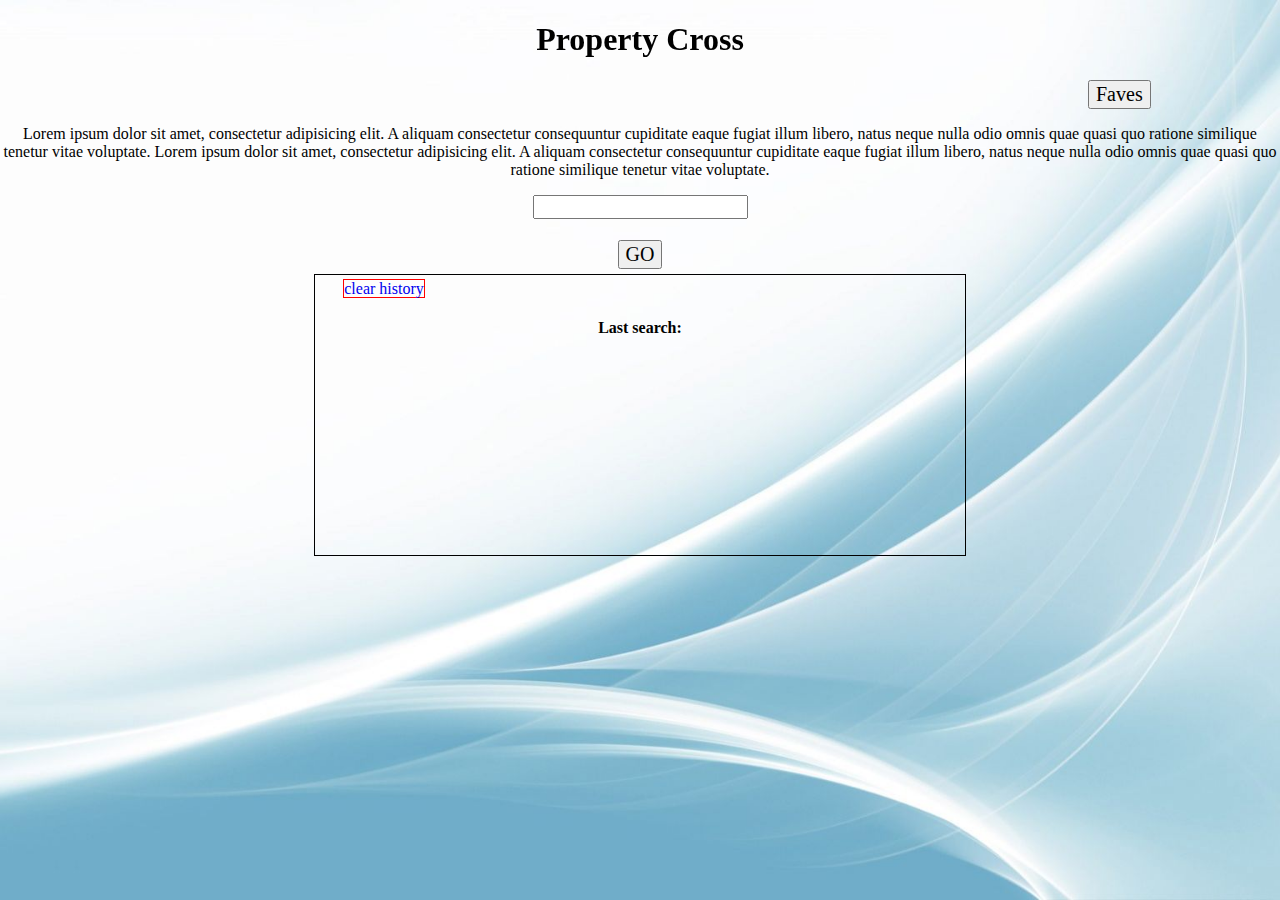
<file: index.html>
<!DOCTYPE html>
<html>
<head lang="en">
    <meta http-equiv="Content-Type" content="text/html; charset=utf-8">
    <meta name="viewport"
          content="width=device-width, initial-scale=1, maximum-scale=1, minimum-scale=1, user-scalable=no">
    <meta name="format-detection" content="telephone=no">
    <title>Hotel Information</title>
    <link rel="stylesheet" href="lib/rad.css"/>
    <link rel="stylesheet" href="lib/transitions.css"/>
    <link rel="stylesheet" href="index.css"/>

    <script src="lib/jquery-2.1.1.min.js" type="text/javascript"></script>
    <script src="lib/underscore.js" type="text/javascript"></script>
    <script src="lib/backbone.js" type="text/javascript"></script>
    <script src="lib/rad.js" type="text/javascript"></script>
    <script src="index.js" type="text/javascript"></script>
</head>
<body>

    <div id="screen"></div>

</body>
</html>
</file>
<file: lib/rad.css>
html, body {
    height: 100%;
    overflow: hidden;
}
body {
    margin: 0;

    /* Default iOS settings */
    -webkit-text-size-adjust: 100%;
    -webkit-touch-callout: none;
    -webkit-tap-highlight-color: rgba(0, 0, 0, 0);

    /* Enable WP8 fastclick */
    -ms-touch-action: none;
    -ms-touch-select: none;
}

img {
    border-style: none
}
input, textarea, select {
    font:100% Arial, Helvetica, sans-serif;
    vertical-align:middle;
    color:#000;
}
form, fieldset {
    margin: 0;
    padding: 0;
    border-style: none
}

div[data-role=view] {
    position: absolute;
    top: 0;
    left: 0;
    width: 100%;
    height: 100%;
    -webkit-box-sizing: border-box;
    -moz-box-sizing: border-box;
    box-sizing: border-box;
}
.scroll-view {
    height: 100%;
}
.scroll-view-body {
    overflow: hidden;
}
#screen {
    position: relative;
    height: 100%;
    overflow: hidden;
}

.native-scroll {
    overflow-y: scroll;
    -webkit-overflow-scrolling: touch
}
</file>
<file: lib/transitions.css>
/*
* Set of default transitions. Inspired by the Moobile page transitions: http://moobilejs.com
*/

html, body {
    height: 100%;
    -webkit-font-smoothing: antialiased;
    overflow: hidden;
}
#screen {
    position: relative;
    width: 100%;
    height: 100%;
}
.view {
    position: absolute;
    left:0;
    top:0;
    width: 100%;
    height: 100%;
    -webkit-overflow-scrolling: touch;
    overflow: auto;
    background: #ffffff;
}
.transition-overlay {
    position: fixed;
    z-index: 1000;
    left:0;
    top:0;
    width: 100%;
    height: 100%;
}
.transition-view-to-show {
    /* overflow:auto causes screen flickering on android but changing overflow method during animation could cause flickering on iOS :) */
    overflow: visible !important;
}
/* ==========================================================================
/* Slide */
/* ==========================================================================*/

@-webkit-keyframes slide-in {
    from { opacity: 0.999 }
    to   { opacity: 0.998 }
}
@-moz-keyframes slide-in {
    from { opacity: 0.999 }
    to   { opacity: 0.998 }
}
@-ms-keyframes slide-in {
    from { opacity: 0.999 }
    to   { opacity: 0.998 }
}
@-o-keyframes slide-in {
    from { opacity: 0.999 }
    to   { opacity: 0.998 }
}
@keyframes slide-in {
    from { opacity: 0.999 }
    to   { opacity: 0.998 }
}

.transition-slide-in {
    -webkit-transform: translate3d(0, 0, 0);
    -webkit-animation: slide-in 360ms 1 cubic-bezier(0.5, 0.1, 0.5, 1.0);
    -moz-animation: slide-in 360ms 1 cubic-bezier(0.5, 0.1, 0.5, 1.0);
    -ms-animation: slide-in 360ms 1 cubic-bezier(0.5, 0.1, 0.5, 1.0);
    -o-animation: slide-in 360ms 1 cubic-bezier(0.5, 0.1, 0.5, 1.0);
    animation: slide-in 360ms 1 cubic-bezier(0.5, 0.1, 0.5, 1.0);
}

.slide-in-transition-view-to-show, .slide-in-transition-view-to-hide {
    -webkit-transition:-webkit-transform 350ms cubic-bezier(0.5, 0.1, 0.5, 1.0);
    -moz-transition:-moz-transform 350ms cubic-bezier(0.5, 0.1, 0.5, 1.0);
    -ms-transition:-ms-transform 350ms cubic-bezier(0.5, 0.1, 0.5, 1.0);
    -o-transition:-o-transform 350ms cubic-bezier(0.5, 0.1, 0.5, 1.0);
    transition:transform 350ms cubic-bezier(0.5, 0.1, 0.5, 1.0);
}

.slide-in-transition-view-to-show {
    -webkit-transform: translate3d(100%, 0, 0);
    -moz-transform: translate3d(100%, 0, 0);
    -ms-transform: translate3d(100%, 0, 0);
    -o-transform: translate3d(100%, 0, 0);
    transform: translate3d(100%, 0, 0);
}

.slide-in-transition-view-to-hide {
    -webkit-transform: translate3d(0, 0, 0);
    -moz-transform: translate3d(0, 0, 0);
    -ms-transform: translate3d(0, 0, 0);
    -o-transform: translate3d(0, 0, 0);
    transform: translate3d(0, 0, 0);
}

.transition-slide-in .slide-in-transition-view-to-show {
    -webkit-transform: translate3d(0, 0, 0);
    -moz-transform: translate3d(0, 0, 0);
    -ms-transform: translate3d(0, 0, 0);
    -o-transform: translate3d(0, 0, 0);
    transform: translate3d(0, 0, 0);
}

.transition-slide-in .slide-in-transition-view-to-hide {
    -webkit-transform: translate3d(-100%, 0, 0);
    -moz-transform: translate3d(-100%, 0, 0);
    -ms-transform: translate3d(-100%, 0, 0);
    -o-transform: translate3d(-100%, 0, 0);
    transform: translate3d(-100%, 0, 0);
}

/* Transition Slide (out)
-----------------------------------------------------------------------------*/

@-webkit-keyframes slide-out {
    from { -webkit-transform: translate3d(-100%, 0, 0); }
    to   { -webkit-transform: translate3d(0, 0, 0); }
}
@-moz-keyframes slide-out {
    from { -moz-transform: translate3d(-100%, 0, 0); }
    to   { -moz-transform: translate3d(0, 0, 0); }
}
@-ms-keyframes slide-out {
    from { -ms-transform: translate3d(-100%, 0, 0); }
    to   { -ms-transform: translate3d(0, 0, 0); }
}
@-o-keyframes slide-out {
    from { -o-transform: translate3d(-100%, 0, 0); }
    to   { -o-transform: translate3d(0, 0, 0); }
}
@keyframes slide-out {
    from { transform: translate3d(-100%, 0, 0); }
    to   { transform: translate3d(0, 0, 0); }
}

.transition-slide-out {
    -webkit-animation: slide-out 350ms 1 cubic-bezier(0.5, 0.1, 0.5, 1.0);
    -moz-animation: slide-out 350ms 1 cubic-bezier(0.5, 0.1, 0.5, 1.0);
    -ms-animation: slide-out 350ms 1 cubic-bezier(0.5, 0.1, 0.5, 1.0);
    -o-animation: slide-out 350ms 1 cubic-bezier(0.5, 0.1, 0.5, 1.0);
    animation: slide-out 350ms 1 cubic-bezier(0.5, 0.1, 0.5, 1.0);
    overflow: visible !important;
}

.transition-slide-out .slide-out-transition-view-to-show {
    -webkit-transform: translate3d(0, 0, 0);
    -moz-transform: translate3d(0, 0, 0);
    -ms-transform: translate3d(0, 0, 0);
    -o-transform: translate3d(0, 0, 0);
    transform: translate3d(0, 0, 0);
}

.transition-slide-out .slide-out-transition-view-to-hide {
    -webkit-transform: translate3d(100%,0, 0);
    -moz-transform: translate3d(100%, 0, 0);
    -ms-transform: translate3d(100%, 0, 0);
    -o-transform: translate3d(100%, 0, 0);
    transform: translate3d(100%, 0, 0);
}

/* ==========================================================================*/
/* Alternative Slide animation (to solve issue on android 4.1) */
/* ==========================================================================*/













/* ==========================================================================*/
/* Fade */
/* ==========================================================================*/

/* Transition Fade (in)
-----------------------------------------------------------------------------*/

@-webkit-keyframes fade-in {
    from { opacity: 0; }
    to   { opacity: 1; }
}
@-moz-keyframes fade-in {
    from { opacity: 0; }
    to   { opacity: 1; }
}
@-ms-keyframes fade-in {
    from { opacity: 0; }
    to   { opacity: 1; }
}
@-o-keyframes fade-in {
    from { opacity: 0; }
    to   { opacity: 1; }
}
@keyframes fade-in {
    from { opacity: 0; }
    to   { opacity: 1; }
}
.transition-fade-in .fade-in-transition-view-to-show {
    -webkit-animation: fade-in 350ms 1 cubic-bezier(0.5, 0.1, 0.5, 1.0);
    -moz-animation: fade-in 350ms 1 cubic-bezier(0.5, 0.1, 0.5, 1.0);
    -ms-animation: fade-in 350ms 1 cubic-bezier(0.5, 0.1, 0.5, 1.0);
    -o-animation: fade-in 350ms 1 cubic-bezier(0.5, 0.1, 0.5, 1.0);
    animation: fade-in 350ms 1 cubic-bezier(0.5, 0.1, 0.5, 1.0);
    z-index: 100;
}

.transition-fade-in .fade-in-transition-view-to-hide {
    z-index: 50;
}

/* Transition Fade (out)
-----------------------------------------------------------------------------*/

@-webkit-keyframes fade-out {
    from { opacity: 1; }
    to   { opacity: 0; }
}
@-moz-keyframes fade-out {
    from { opacity: 1; }
    to   { opacity: 0; }
}
@-ms-keyframes fade-out {
    from { opacity: 1; }
    to   { opacity: 0; }
}
@-o-keyframes fade-out {
    from { opacity: 1; }
    to   { opacity: 0; }
}
@keyframes fade-out {
    from { opacity: 1; }
    to   { opacity: 0; }
}
.transition-fade-out {
    -webkit-transform: translate3d(0, 0, 0);
}
.transition-fade-out .fade-out-transition-view-to-show {
    z-index: 50;
}

.transition-fade-out .fade-out-transition-view-to-hide {
    -webkit-transform: translate3d(0, 0, 0);
    -webkit-animation: fade-out 350ms 1 cubic-bezier(0.5, 0.1, 0.5, 1.0);
    -moz-animation: fade-out 350ms 1 cubic-bezier(0.5, 0.1, 0.5, 1.0);
    -ms-animation: fade-out 350ms 1 cubic-bezier(0.5, 0.1, 0.5, 1.0);
    -o-animation: fade-out 350ms 1 cubic-bezier(0.5, 0.1, 0.5, 1.0);
    animation: fade-out 350ms 1 cubic-bezier(0.5, 0.1, 0.5, 1.0);
    z-index: 100;
}

/* ==========================================================================*/
/* Cover */
/* ==========================================================================*/

/* Transition Cover (in)
-----------------------------------------------------------------------------*/

@-webkit-keyframes cover-in {
    from { -webkit-transform: translate3d(0, 100%, 0); }
    to   { -webkit-transform: translate3d(0, 0, 0); }
}
@-moz-keyframes cover-in {
    from { -moz-transform: translate3d(0, 100%, 0); }
    to   { -moz-transform: translate3d(0, 0, 0); }
}
@-ms-keyframes cover-in {
    from { -ms-transform: translate3d(0, 100%, 0); }
    to   { -ms-transform: translate3d(0, 0, 0); }
}
@-o-keyframes cover-in {
    from { -o-transform: translate3d(0, 100%, 0); }
    to   { -o-transform: translate3d(0, 0, 0); }
}
@keyframes cover-in {
    from { transform: translate3d(0, 100%, 0); }
    to   { transform: translate3d(0, 0, 0); }
}

.transition-cover-in .cover-in-transition-view-to-show {
    -webkit-animation: cover-in 400ms 1 cubic-bezier(0.5, 0.1, 0.5, 1.0);
    -moz-animation: cover-in 400ms 1 cubic-bezier(0.5, 0.1, 0.5, 1.0);
    -ms-animation: cover-in 400ms 1 cubic-bezier(0.5, 0.1, 0.5, 1.0);
    -o-animation: cover-in 400ms 1 cubic-bezier(0.5, 0.1, 0.5, 1.0);
    animation: cover-in 400ms 1 cubic-bezier(0.5, 0.1, 0.5, 1.0);
    z-index: 100;
}

.transition-cover-in .cover-in-transition-view-to-hide {
    -webkit-transform: translate3d(0, 0, 0);
    z-index: 50;
}

/* Transition Cover (out)
-----------------------------------------------------------------------------*/

@-webkit-keyframes cover-out {
    from { -webkit-transform: translate3d(0, 0, 0); }
    to   { -webkit-transform: translate3d(0, 100%, 0); }
}
@-moz-keyframes cover-out {
    from { -moz-transform: translate3d(0, 0, 0); }
    to   { -moz-transform: translate3d(0, 100%, 0); }
}
@-ms-keyframes cover-out {
    from { -ms-transform: translate3d(0, 0, 0); }
    to   { -ms-transform: translate3d(0, 100%, 0); }
}
@-o-keyframes cover-out {
    from { -o-transform: translate3d(0, 0, 0); }
    to   { -o-transform: translate3d(0, 100%, 0); }
}
@keyframes cover-out {
    from { transform: translate3d(0, 0, 0); }
    to   { transform: translate3d(0, 100%, 0); }
}

.transition-cover-out .cover-out-transition-view-to-show {
    -webkit-transform: translate3d(0, 0, 0);
    z-index: 50;
}

.transition-cover-out .cover-out-transition-view-to-hide {
    -webkit-animation: cover-out 400ms 1 cubic-bezier(0.5, 0.1, 0.5, 1.0);
    -moz-animation: cover-out 400ms 1 cubic-bezier(0.5, 0.1, 0.5, 1.0);
    -ms-animation: cover-out 400ms 1 cubic-bezier(0.5, 0.1, 0.5, 1.0);
    -o-animation: cover-out 400ms 1 cubic-bezier(0.5, 0.1, 0.5, 1.0);
    animation: cover-out 400ms 1 cubic-bezier(0.5, 0.1, 0.5, 1.0);
    z-index: 100;
}



/* ==========================================================================*/
/* Cover_right */
/* ==========================================================================*/

/* Transition Cover_right - (in)
-----------------------------------------------------------------------------*/

@-webkit-keyframes cover_right-in {
    from { -webkit-transform: translate3d(100%, 0, 0); }
    to   { -webkit-transform: translate3d(0, 0, 0); }
}
@-moz-keyframes cover_right-in {
    from { -moz-transform: translate3d(100%, 0, 0); }
    to   { -moz-transform: translate3d(0, 0, 0); }
}
@-ms-keyframes cover_right-in {
    from { -ms-transform: translate3d(100%, 0, 0); }
    to   { -ms-transform: translate3d(0, 0, 0); }
}
@-o-keyframes cover_right-in {
    from { -o-transform: translate3d(100%, 0, 0); }
    to   { -o-transform: translate3d(0, 0, 0); }
}
@keyframes cover_right-in {
    from { transform: translate3d(100%, 0, 0); }
    to   { transform: translate3d(0, 0, 0); }
}

.transition-cover_right-in .cover_right-in-transition-view-to-show {
    -webkit-animation: cover_right-in 400ms 1 cubic-bezier(0.5, 0.1, 0.5, 1.0);
    -moz-animation: cover_right-in 400ms 1 cubic-bezier(0.5, 0.1, 0.5, 1.0);
    -ms-animation: cover_right-in 400ms 1 cubic-bezier(0.5, 0.1, 0.5, 1.0);
    -o-animation: cover_right-in 400ms 1 cubic-bezier(0.5, 0.1, 0.5, 1.0);
    animation: cover_right-in 400ms 1 cubic-bezier(0.5, 0.1, 0.5, 1.0);
    z-index: 100;
}

.transition-cover_right-in .cover_right-in-transition-view-to-hide {
    -webkit-transform: translate3d(0, 0, 0);
    z-index: 50;
}

/* Transition Cover_right  (out)
-----------------------------------------------------------------------------*/

@-webkit-keyframes cover_right-out {
    from { -webkit-transform: translate3d(0, 0, 0); }
    to   { -webkit-transform: translate3d(100%, 0, 0); }
}
@-moz-keyframes cover_right-out {
    from { -moz-transform: translate3d(0, 0, 0); }
    to   { -moz-transform: translate3d(100%, 0, 0); }
}
@-ms-keyframes cover_right-out {
    from { -ms-transform: translate3d(0, 0, 0); }
    to   { -ms-transform: translate3d(100%, 0, 0); }
}
@-o-keyframes cover_right-out {
    from { -o-transform: translate3d(0, 0, 0); }
    to   { -o-transform: translate3d(100%, 0, 0); }
}
@keyframes cover_right-out {
    from { transform: translate3d(0, 0, 0); }
    to   { transform: translate3d(100%, 0, 0); }
}

.transition-cover_right-out .cover_right-out-transition-view-to-show {
    -webkit-transform: translate3d(0, 0, 0);
    z-index: 50;

}

.transition-cover_right-out .cover_right-out-transition-view-to-hide {
    -webkit-animation: cover_right-out 400ms 1 cubic-bezier(0.5, 0.1, 0.5, 1.0);
    -moz-animation: cover_right-out 400ms 1 cubic-bezier(0.5, 0.1, 0.5, 1.0);
    -ms-animation: cover_right-out 400ms 1 cubic-bezier(0.5, 0.1, 0.5, 1.0);
    -o-animation: cover_right-out 400ms 1 cubic-bezier(0.5, 0.1, 0.5, 1.0);
    animation: cover_right-out 400ms 1 cubic-bezier(0.5, 0.1, 0.5, 1.0);
    z-index: 100;
}


/* ==========================================================================*/
/* Cover_left */
/* ==========================================================================*/

/* Transition Cover_left - (in)
-----------------------------------------------------------------------------*/

@-webkit-keyframes cover_left-in {
    from { -webkit-transform: translate3d(-100%, 0, 0); }
    to   { -webkit-transform: translate3d(0, 0, 0); }
}
@-moz-keyframes cover_left-in {
    from { -moz-transform: translate3d(-100%, 0, 0); }
    to   { -moz-transform: translate3d(0, 0, 0); }
}
@-ms-keyframes cover_left-in {
    from { -ms-transform: translate3d(-100%, 0, 0); }
    to   { -ms-transform: translate3d(0, 0, 0); }
}
@-o-keyframes cover_left-in {
    from { -o-transform: translate3d(-100%, 0, 0); }
    to   { -o-transform: translate3d(0, 0, 0); }
}
@keyframes cover_left-in {
    from { transform: translate3d(-100%, 0, 0); }
    to   { transform: translate3d(0, 0, 0); }
}

.transition-cover_left-in .cover_left-in-transition-view-to-show {
    -webkit-animation: cover_left-in 400ms 1 cubic-bezier(0.5, 0.1, 0.5, 1.0);
    -moz-animation: cover_left-in 400ms 1 cubic-bezier(0.5, 0.1, 0.5, 1.0);
    -ms-animation: cover_left-in 400ms 1 cubic-bezier(0.5, 0.1, 0.5, 1.0);
    -o-animation: cover_left-in 400ms 1 cubic-bezier(0.5, 0.1, 0.5, 1.0);
    animation: cover_left-in 400ms 1 cubic-bezier(0.5, 0.1, 0.5, 1.0);
    z-index: 100;
}

.transition-cover_left-in .cover_left-in-transition-view-to-hide {
    -webkit-transform: translate3d(0, 0, 0);
    z-index: 50;
}

/* Transition Cover_left  (out)
-----------------------------------------------------------------------------*/

@-webkit-keyframes cover_left-out {
    from { -webkit-transform: translate3d(0, 0, 0); }
    to   { -webkit-transform: translate3d(-100%, 0, 0); }
}
@-moz-keyframes cover_left-out {
    from { -moz-transform: translate3d(0, 0, 0); }
    to   { -moz-transform: translate3d(-100%, 0, 0); }
}
@-ms-keyframes cover_left-out {
    from { -ms-transform: translate3d(0, 0, 0); }
    to   { -ms-transform: translate3d(-100%, 0, 0); }
}
@-o-keyframes cover_left-out {
    from { -o-transform: translate3d(0, 0, 0); }
    to   { -o-transform: translate3d(-100%, 0, 0); }
}
@keyframes cover_left-out {
    from { transform: translate3d(0, 0, 0); }
    to   { transform: translate3d(-100%, 0, 0); }
}

.transition-cover_left-out .cover_left-out-transition-view-to-show {
    -webkit-transform: translate3d(0, 0, 0);
    z-index: 50;

}

.transition-cover_left-out .cover_left-out-transition-view-to-hide {
    -webkit-animation: cover_left-out 400ms 1 cubic-bezier(0.5, 0.1, 0.5, 1.0);
    -moz-animation: cover_left-out 400ms 1 cubic-bezier(0.5, 0.1, 0.5, 1.0);
    -ms-animation: cover_left-out 400ms 1 cubic-bezier(0.5, 0.1, 0.5, 1.0);
    -o-animation: cover_left-out 400ms 1 cubic-bezier(0.5, 0.1, 0.5, 1.0);
    animation: cover_left-out 400ms 1 cubic-bezier(0.5, 0.1, 0.5, 1.0);
    z-index: 100;
}

/* ==========================================================================*/
/* Cover_double */
/* ==========================================================================*/

/* Transition cover_double - (in)
-----------------------------------------------------------------------------*/

@-webkit-keyframes cover_double-in {
    from { -webkit-transform: translate3d(100%, 0, 0); }
    to   { -webkit-transform: translate3d(0, 0, 0); }
}
@-moz-keyframes cover_double-in {
    from { -moz-transform: translate3d(100%, 0, 0); }
    to   { -moz-transform: translate3d(0, 0, 0); }
}
@-ms-keyframes cover_double-in {
    from { -ms-transform: translate3d(100%, 0, 0); }
    to   { -ms-transform: translate3d(0, 0, 0); }
}
@-o-keyframes cover_double-in {
    from { -o-transform: translate3d(100%, 0, 0); }
    to   { -o-transform: translate3d(0, 0, 0); }
}
@keyframes cover_double-in {
    from { transform: translate3d(100%, 0, 0); }
    to   { transform: translate3d(0, 0, 0); }
}

.transition-cover_double-in .cover_double-in-transition-view-to-show {
    -webkit-animation: cover_double-in 400ms 1 cubic-bezier(0.5, 0.1, 0.5, 1.0);
    -moz-animation: cover_double-in 400ms 1 cubic-bezier(0.5, 0.1, 0.5, 1.0);
    -ms-animation: cover_double-in 400ms 1 cubic-bezier(0.5, 0.1, 0.5, 1.0);
    -o-animation: cover_double-in 400ms 1 cubic-bezier(0.5, 0.1, 0.5, 1.0);
    animation: cover_double-in 400ms 1 cubic-bezier(0.5, 0.1, 0.5, 1.0);
    z-index: 100;
}

.transition-cover_double-in .cover_double-in-transition-view-to-hide {
    -webkit-transform: translate3d(0, 0, 0);
    z-index: 50;
    background: #7f7f7f;
    -webkit-transition-property: background;
    -webkit-transition-duration: 1s;
    -webkit-transition-timing-function: ease;
    -webkit-filter: grayscale(1);
}

/* Transition cover_double  (out)
-----------------------------------------------------------------------------*/

@-webkit-keyframes cover_double-out {
    from { -webkit-transform: translate3d(-100%, 0, 0); }
    to   { -webkit-transform: translate3d(0, 0, 0); }
}
@-moz-keyframes cover_double-out {
    from { -moz-transform: translate3d(-100%, 0, 0); }
    to   { -moz-transform: translate3d(0, 0, 0); }
}
@-ms-keyframes cover_double-out {
    from { -ms-transform: translate3d(-100%, 0, 0); }
    to   { -ms-transform: translate3d(0, 0, 0); }
}
@-o-keyframes cover_double-out {
    from { -o-transform: translate3d(-100%, 0, 0); }
    to   { -o-transform: translate3d(0, 0, 0); }
}
@keyframes cover_double-out {
    from { transform: translate3d(-100%, 0, 0); }
    to   { transform: translate3d(0, 0, 0); }
}

.transition-cover_double-out .cover_double-out-transition-view-to-show {
    -webkit-animation: cover_double-out 400ms 1 cubic-bezier(0.5, 0.1, 0.5, 1.0);
    -moz-animation: cover_double-out 400ms 1 cubic-bezier(0.5, 0.1, 0.5, 1.0);
    -ms-animation: cover_double-out 400ms 1 cubic-bezier(0.5, 0.1, 0.5, 1.0);
    -o-animation: cover_double-out 400ms 1 cubic-bezier(0.5, 0.1, 0.5, 1.0);
    animation: cover_double-out 400ms 1 cubic-bezier(0.5, 0.1, 0.5, 1.0);
    z-index: 100;

}

.transition-cover_double-out .cover_double-out-transition-view-to-hide {
    -webkit-transform: translate3d(0, 0, 0);
    z-index: 50;
    background: #7f7f7f;

    -webkit-transition-property: background;
    -webkit-transition-duration: 1s;
    -webkit-transition-timing-function: ease;
    -webkit-filter: grayscale(1);
}
/* ==========================================================================*/
/* revolution */
/* ==========================================================================*/

/* Transition revolution - (in)
-----------------------------------------------------------------------------*/

@-webkit-keyframes revolution-in {
    from { -webkit-transform: rotateY(0deg); }
    to   { -webkit-transform: rotateY(180deg); }
}
@-moz-keyframes revolution-in {
    from { -moz-transform: rotateY(0deg); }
    to   { -moz-transform: rotateY(180deg); }
}
@-ms-keyframes revolution-in {
    from { -ms-transform: rotateY(0deg); }
    to   { -ms-transform: rotateY(180deg); }
}
@-o-keyframes revolution-in {
    from { -o-transform: rotateY(0deg); }
    to   { -o-transform: rotateY(180deg); }
}
@keyframes revolution-in {
    from { transform: rotateY(0deg); }
    to   { transform: rotateY(180deg); }
}
.revolution-in-transition-view-to-show {
    display: block;
    -webkit-transform: rotateY(180deg);
    -moz-transform: rotateY(180deg);
    -ms-transform: rotateY(180deg);
    -o-transform: rotateY(180deg);
    transform: rotateY(180deg);

    -webkit-backface-visibility: hidden;
    -moz-backface-visibility: hidden;
    -ms-backface-visibility: hidden;
    backface-visibility: hidden;
}

.revolution-in-transition-view-to-hide {
    display: block;
    -webkit-transform: rotateY(0);
    -moz-transform: rotateY(0);
    -ms-transform: rotateY(0);
    -o-transform: rotateY(0);
    transform: rotateY(0);

    -webkit-backface-visibility: hidden;
    -moz-backface-visibility: hidden;
    -ms-backface-visibility: hidden;
    backface-visibility: hidden;
}
.transition-revolution-in{
    -webkit-animation: revolution-in 400ms 1 cubic-bezier(0.5, 0.1, 0.5, 1.0);
    -moz-animation: revolution-in 400ms 1 cubic-bezier(0.5, 0.1, 0.5, 1.0);
    -ms-animation: revolution-in 400ms 1 cubic-bezier(0.5, 0.1, 0.5, 1.0);
    -o-animation: revolution-in 400ms 1 cubic-bezier(0.5, 0.1, 0.5, 1.0);
    animation: revolution-in 400ms 1 cubic-bezier(0.5, 0.1, 0.5, 1.0);

    -webkit-transform-style: preserve-3d;
    -moz-transform-style: preserve-3d;
    -ms-transform-style: preserve-3d;
    -o-transform-style: preserve-3d;
    transform-style: preserve-3d;

    -webkit-perspective: 1000;
    -moz-perspective: 1000;
    -ms-perspective: 1000;
    perspective: 1000;
}

/* Transition revolution  (out)
-----------------------------------------------------------------------------*/

@-webkit-keyframes revolution-out {
    from { -webkit-transform: rotateY(180deg); }
    to   { -webkit-transform: rotateY(0deg); }
}
@-moz-keyframes revolution-out {
    from { -moz-transform: rotateY(180deg); }
    to   { -moz-transform: rotateY(0deg); }
}
@-ms-keyframes revolution-out {
    from { -ms-transform: rotateY(180deg); }
    to   { -ms-transform: rotateY(0deg); }
}
@-o-keyframes revolution-out {
    from { -o-transform: rotateY(180deg); }
    to   { -o-transform: rotateY(0deg); }
}
@keyframes revolution-out {
    from { transform: rotateY(180deg); }
    to   { transform: rotateY(0deg); }
}

.revolution-out-transition-view-to-show {
    -webkit-transform: translate3d(0,0,0);
    -webkit-backface-visibility: hidden;
    -moz-backface-visibility: hidden;
    -ms-backface-visibility: hidden;
    backface-visibility: hidden;
}

.revolution-out-transition-view-to-hide {
    -webkit-transform: translate3d(0,0,0);
    -webkit-backface-visibility: hidden;
    -moz-backface-visibility: hidden;
    -ms-backface-visibility: hidden;
    backface-visibility: hidden;

    -webkit-transform: rotateY(180deg);
    -moz-transform: rotateY(180deg);
    -ms-transform: rotateY(180deg);
    -o-transform: rotateY(180deg);
    transform: rotateY(180deg);
}
.transition-revolution-out{
    -webkit-animation: revolution-out 400ms 1 cubic-bezier(0.5, 0.1, 0.5, 1.0);
    -moz-animation: revolution-out 400ms 1 cubic-bezier(0.5, 0.1, 0.5, 1.0);
    -ms-animation: revolutionout 400ms 1 cubic-bezier(0.5, 0.1, 0.5, 1.0);
    -o-animation: revolution-out 400ms 1 cubic-bezier(0.5, 0.1, 0.5, 1.0);
    animation: revolution-out 400ms 1 cubic-bezier(0.5, 0.1, 0.5, 1.0);

    -webkit-transform-style: preserve-3d;
    -moz-transform-style: preserve-3d;
    -ms-transform-style: preserve-3d;
    -o-transform-style: preserve-3d;
    transform-style: preserve-3d;

    -webkit-perspective: 1000;
    -moz-perspective: 1000;
    -ms-perspective: 1000;
    perspective: 1000;
}

/* ==========================================================================*/
/* bounce */
/* ==========================================================================*/

/* Transition bounce - (in)
-----------------------------------------------------------------------------*/

@-webkit-keyframes bounce-in {
    0% {
    opacity: 0;
    -webkit-transform: scale(.3);
    transform: scale(.3);
  }

  50% {
    opacity: 1;
    -webkit-transform: scale(1.05);
    transform: scale(1.05);
  }

  70% {
    -webkit-transform: scale(.9);
    transform: scale(.9);
  }

  100% {
    opacity: 1;
    -webkit-transform: scale(1);
    transform: scale(1);
  }
}

.transition-bounce-in .bounce-in-transition-view-to-show {
    -webkit-animation: bounce-in 400ms 1 cubic-bezier(0.5, 0.1, 0.5, 1.0);
    -moz-animation: bounce-in 400ms 1 cubic-bezier(0.5, 0.1, 0.5, 1.0);
    -ms-animation: bounce-in 400ms 1 cubic-bezier(0.5, 0.1, 0.5, 1.0);
    -o-animation: bounce-in 400ms 1 cubic-bezier(0.5, 0.1, 0.5, 1.0);
    animation: bounce-in 400ms 1 cubic-bezier(0.5, 0.1, 0.5, 1.0);
    z-index: 100;
}

.transition-bounce-in .bounce-in-transition-view-to-hide {
    -webkit-transform: translate3d(0, 0, 0);
    z-index: 50;
}

/* Transition bounce  (out)
-----------------------------------------------------------------------------*/

@-webkit-keyframes bounce-out {
   0% {
    -webkit-transform: scale(1);
    transform: scale(1);
  }

  25% {
    -webkit-transform: scale(.95);
    transform: scale(.95);
  }

  50% {
    opacity: 1;
    -webkit-transform: scale(1.1);
    transform: scale(1.1);
  }

  100% {
    opacity: 0;
    -webkit-transform: scale(.3);
    transform: scale(.3);
  }
}

.transition-bounce-out .bounce-out-transition-view-to-show {
    -webkit-transform: translate3d(0, 0, 0);
    z-index: 50;
}

.transition-bounce-out .bounce-out-transition-view-to-hide {
     -webkit-animation: bounce-out 400ms 1 cubic-bezier(0.5, 0.1, 0.5, 1.0);
    -moz-animation: bounce-out 400ms 1 cubic-bezier(0.5, 0.1, 0.5, 1.0);
    -ms-animation: bounceout 400ms 1 cubic-bezier(0.5, 0.1, 0.5, 1.0);
    -o-animation: bounce-out 400ms 1 cubic-bezier(0.5, 0.1, 0.5, 1.0);
    animation: bounce-out 400ms 1 cubic-bezier(0.5, 0.1, 0.5, 1.0);
    z-index: 100;
}

/* ==========================================================================*/
/* outside */
/* ==========================================================================*/

/* Transition outside - (in)
-----------------------------------------------------------------------------*/

@-webkit-keyframes outside-in {
    from {
    opacity: 0;
    -webkit-transform: scale(1.1);
    transform: scale(1.1);
  }

  to{
    opacity: 1;
    -webkit-transform: scale(1);
    transform: scale(1);
  }
}

.transition-outside-in .outside-in-transition-view-to-show {
    -webkit-animation: outside-in 200ms 1 cubic-bezier(0.5, 0.1, 0.5, 1.0);
    -moz-animation: outside-in 200ms 1 cubic-bezier(0.5, 0.1, 0.5, 1.0);
    -ms-animation: outside-in 200ms 1 cubic-bezier(0.5, 0.1, 0.5, 1.0);
    -o-animation: outside-in 200ms 1 cubic-bezier(0.5, 0.1, 0.5, 1.0);
    animation: outside-in 200ms 1 cubic-bezier(0.5, 0.1, 0.5, 1.0);
    z-index: 100;
}

.transition-outside-in .outside-in-transition-view-to-hide {
    -webkit-transform: translate3d(0, 0, 0);
    z-index: 50;
}

/* Transition outside  (out)
-----------------------------------------------------------------------------*/

@-webkit-keyframes outside-out {
    from {
    opacity: 1;
    -webkit-transform: scale(1);
    transform: scale(1);
  }

  to{
    opacity: 0;
    -webkit-transform: scale(1.1);
    transform: scale(1.1);
  }
}

.transition-outside-out .outside-out-transition-view-to-show {
    -webkit-transform: translate3d(0, 0, 0);
    z-index: 50;
}

.transition-outside-out .outside-out-transition-view-to-hide {
    -webkit-animation: outside-out 200ms 1 cubic-bezier(0.5, 0.1, 0.5, 1.0);
    -moz-animation: outside-out 200ms 1 cubic-bezier(0.5, 0.1, 0.5, 1.0);
    -ms-animation: outsideout 200ms 1 cubic-bezier(0.5, 0.1, 0.5, 1.0);
    -o-animation: outside-out 200ms 1 cubic-bezier(0.5, 0.1, 0.5, 1.0);
    animation: outside-out 200ms 1 cubic-bezier(0.5, 0.1, 0.5, 1.0);
    z-index: 100;
}


/* ==========================================================================*/
/* Dialogs: popup, lightbox, modal windows etc */
/* ==========================================================================*/
@-webkit-keyframes bg-in {
    from { background: rgba(0,0,0, 0); }
    to   { background: rgba(0,0,0, 0.5); }
}
@-moz-keyframes bg-in {
    from { background: rgba(0,0,0, 0); }
    to   { background: rgba(0,0,0, 0.5); }
}
@-ms-keyframes bg-in {
    from { background: rgba(0,0,0, 0); }
    to   { background: rgba(0,0,0, 0.5); }
}
@-o-keyframes bg-in {
    from { background: rgba(0,0,0, 0); }
    to   { background: rgba(0,0,0, 0.5); }
}
@keyframes bg-in {
    from { background: rgba(0,0,0, 0); }
    to   { background: rgba(0,0,0, 0.5); }
}

@-webkit-keyframes bg-out {
    from { background: rgba(0,0,0, 0.5); }
    to   { background: rgba(0,0,0, 0); }
}
@-moz-keyframes bg-out {
    from { background: rgba(0,0,0, 0.5); }
    to   { background: rgba(0,0,0, 0); }
}
@-ms-keyframes bg-out {
    from { background: rgba(0,0,0, 0.5); }
    to   { background: rgba(0,0,0, 0); }
}
@-o-keyframes bg-out {
    from { background: rgba(0,0,0, 0.5); }
    to   { background: rgba(0,0,0, 0); }
}
@keyframes bg-out {
    from { background: rgba(0,0,0, 0.5); }
    to   { background: rgba(0,0,0, 0); }
}

.modal-container {
    position: fixed;
    z-index: 1000;
    left:0;
    top:0;
    width: 100%;
    height: 100%;
    background: rgba(0,0,0, 0.5);

    white-space: nowrap;
}
.modal-container:before {
    content: '';
    display: inline-block;
    vertical-align: top;
    height: 100%;
    width: 1px;
    margin: 0 -1px 0 0;
}


div[data-role="modal-view"] {
    position: relative;
    display: inline-block;
    vertical-align: top;
    text-align: left;
    max-height: 100%;
    white-space: normal;
    background: #fff;
}

/* dialog alignment: left top */
.modal-container.pos-left-top {
    text-align: left;
}
/* dialog alignment: center top */
.modal-container.pos-center-top {
    text-align: center;
}
/* dialog alignment: right top */
.modal-container.pos-right-top {
    text-align: right;
}

/* dialog alignment: x center */
.modal-container.pos-left-center:before,
.modal-container.pos-left-center div[data-role="modal-view"],
.modal-container.pos-center-center:before,
.modal-container.pos-center-center div[data-role="modal-view"],
.modal-container.pos-right-center:before,
.modal-container.pos-right-center div[data-role="modal-view"] {
    vertical-align: middle;
}
/* dialog alignment: left center */

/* dialog alignment: center center */
.modal-container.pos-center-center {
    text-align: center;
}
/* dialog alignment: right center */
.modal-container.pos-right-center {
    text-align: right;
}


/* dialog alignment: x bottom */
.modal-container.pos-left-bottom:before,
.modal-container.pos-left-bottom .modal-view,
.modal-container.pos-center-bottom:before,
.modal-container.pos-center-bottom .modal-view,
.modal-container.pos-right-bottom:before,
.modal-container.pos-right-bottom .modal-view {
    vertical-align: bottom;
}
/* dialog alignment: left bottom */

/* dialog alignment: center bottom */
.modal-container.pos-center-bottom {
    text-align: center;
}
/* dialog alignment: right bottom */
.modal-container.pos-right-bottom {
    text-align: right;
}



/* ==========================================================================*/
/* PopUp */
/* ==========================================================================*/


/* PopUp scale - (in)
-----------------------------------------------------------------------------*/

@-webkit-keyframes popup-scale-in {
    from { -webkit-transform: scale(0.7); }
    to   { -webkit-transform: scale(1); }
}
@-moz-keyframes popup-scale-in {
    from { -moz-transform: scale(0.7); }
    to   { -moz-transform: scale(1); }
}
@-ms-keyframes popup-scale-in {
    from { -ms-transform: scale(0.7); }
    to   { -ms-transform: scale(1); }
}
@-o-keyframes popup-scale-in {
    from { -o-transform: scale(0.7); }
    to   { -o-transform: scale(1); }
}
@keyframes popup-scale-in {
    from { transform: scale(0.7); }
    to   { transform: scale(1); }
}

@-webkit-keyframes opacity-in {
    from { opacity:0; }
    to   { opacity:1; }
}
@-moz-keyframes opacity-in {
    from { opacity:0; }
    to   { opacity:1; }
}
@-ms-keyframes opacity-in {
    from { opacity:0; }
    to   { opacity:1; }
}
@-o-keyframes opacity-in {
    from { opacity:0; }
    to   { opacity:1; }
}
@keyframes opacity-in {
    from { opacity:0; }
    to   { opacity:1; }
}

.transition-popup-scale-in {
    -webkit-animation: opacity-in 200ms 1 ease;
    -moz-animation: opacity-in 200ms 1 ease;
    -ms-animation: opacity-in 200ms 1 ease;
    -o-animation: opacity-in 200ms 1 ease;
    animation: opacity-in 200ms 1 ease;
}
.transition-popup-scale-in .popup-scale-in-transition-view-to-show {
    -webkit-animation: popup-scale-in 200ms 1 ease;
    -moz-animation: popup-scale-in 200ms 1 ease;
    -ms-animation: popup-scale-in 200ms 1 ease;
    -o-animation: popup-scale-in 200ms 1 ease;
    animation: popup-scale-in 200ms 1 ease;

    -webkit-transform-origin:50% 50%;
    -moz-transform-origin:50% 50%;
    -ms-transform-origin:50% 50%;
    transform-origin:50% 50%;
}

/* PopUp scale (out)
-----------------------------------------------------------------------------*/

@-webkit-keyframes popup-scale-out {
    from { -webkit-transform: scale(1); }
    to   { -webkit-transform: scale(0.7); }
}
@-moz-keyframes popup-scale-out {
    from { -moz-transform: scale(1); }
    to   { -moz-transform: scale(0.7); }
}
@-ms-keyframes popup-scale-out {
    from { -ms-transform: scale(1); }
    to   { -ms-transform: scale(0.7); }
}
@-o-keyframes popup-scale-out {
    from { -o-transform: scale(1); }
    to   { -o-transform: scale(0.7); }
}
@keyframes popup-scale-out {
    from { transform: scale(1); }
    to   { transform: scale(0.7); }
}


@-webkit-keyframes opacity-out {
    from { opacity:1; }
    to   { opacity:0; }
}
@-moz-keyframes opacity-out {
    from { opacity:1; }
    to   { opacity:0; }
}
@-ms-keyframes opacity-out {
    from { opacity:1; }
    to   { opacity:0; }
}
@-o-keyframes opacity-out {
    from { opacity:1; }
    to   { opacity:0; }
}
@keyframes opacity-out {
    from { opacity:1; }
    to   { opacity:0; }
}


.transition-popup-scale-out {
    -webkit-animation: opacity-out 200ms 1 ease;
    -moz-animation: opacity-out 200ms 1 ease;
    -ms-animation: opacity-out 200ms 1 ease;
    -o-animation: opacity-out 200ms 1 ease;
    animation: opacity-out 200ms 1 ease;
}

.transition-popup-scale-out .popup-scale-out-transition-view-to-hide {
    -webkit-animation: popup-scale-out 200ms 1 ease;
    -moz-animation: popup-scale-out 200ms 1 ease;
    -ms-animation: popup-scale-out 200ms 1 ease;
    -o-animation: popup-scale-out 200ms 1 ease;
    animation: popup-scale-out 200ms 1 ease;

    -webkit-transform-origin:50% 50%;
    -moz-transform-origin:50% 50%;
    -ms-transform-origin:50% 50%;
    transform-origin:50% 50%;
}



/* Transition PopUp fade - (in)
-----------------------------------------------------------------------------*/

@-webkit-keyframes popup-fade-in {
    from { opacity:0; }
    to   { opacity:1; }
}
@-moz-keyframes popup-fade-in {
    from { opacity:0; }
    to   { opacity:1; }
}
@-ms-keyframes popup-fade-in {
    from { opacity:0; }
    to   { opacity:1; }
}
@-o-keyframes popup-fade-in {
    from { opacity:0; }
    to   { opacity:1; }
}
@keyframes popup-fade-in {
    from { opacity:0; }
    to   { opacity:1; }
}

.transition-popup-fade-in {
    -webkit-animation: popup-fade-in 200ms 1 ease;
    -moz-animation: popup-fade-in 200ms 1 ease;
    -ms-animation: popup-fade-in 200ms 1 ease;
    -o-animation: popup-fade-in 200ms 1 ease;
    animation: popup-fade-in 200ms 1 ease;
}

/* Transition PopUp fade (out)
-----------------------------------------------------------------------------*/

@-webkit-keyframes popup-fade-out {
    from { opacity:1; }
    to   { opacity:0; }
}
@-moz-keyframes popup-fade-out {
    from { opacity:1; }
    to   { opacity:0; }
}
@-ms-keyframes popup-fade-out {
    from { opacity:1; }
    to   { opacity:0; }
}
@-o-keyframes popup-fade-out {
    from { opacity:1; }
    to   { opacity:0; }
}
@keyframes popup-fade-out {
    from { opacity:1; }
    to   { opacity:0; }
}


.transition-popup-fade-out {
    -webkit-animation: popup-fade-out 200ms 1 ease;
    -moz-animation: popup-fade-out 200ms 1 ease;
    -ms-animation: popup-fade-out 200ms 1 ease;
    -o-animation: popup-fade-out 200ms 1 ease;
    animation: popup-fade-out 200ms 1 ease;
}



/* Transition PopUp Drop - (in)
-----------------------------------------------------------------------------*/

@-webkit-keyframes popup-drop-in {
    from { opacity:0; }
    to   { opacity:1; }
}
@-moz-keyframes popup-drop-in {
    from { opacity:0; }
    to   { opacity:1; }
}
@-ms-keyframes popup-drop-in {
    from { opacity:0; }
    to   { opacity:1; }
}
@-o-keyframes popup-drop-in {
    from { opacity:0; }
    to   { opacity:1; }
}
@keyframes popup-drop-in {
    from { opacity:0; }
    to   { opacity:1; }
}

@-webkit-keyframes view-drop-in {
    from {
        -webkit-transform: translate3d(0, -100%, 0);
    }
    to   {
        -webkit-transform: translate3d(0, 0, 0);
    }
}
@-moz-keyframes view-drop-in {
    from {
        -moz-transform: translate3d(0, -100%, 0);
    }
    to   {
        -moz-transform: translate3d(0, 0, 0);
    }
}
@-ms-keyframes view-drop-in {
    from {
        -ms-transform: translate3d(0, -100%, 0);
    }
    to   {
        -ms-transform: translate3d(0, 0, 0);
    }
}
@-o-keyframes view-drop-in {
    from {
        -o-transform: translate3d(0, -100%, 0);
    }
    to   {
        -o-transform: translate3d(0, 0, 0);
    }
}
@keyframes view-drop-in {
    from {
        transform: translate3d(0, -100%, 0);
    }
    to   {
        transform: translate3d(0, 0, 0);
    }
}

.transition-popup-drop-in {
    -webkit-animation: popup-drop-in 200ms 1 ease;
    -moz-animation: popup-drop-in 200ms 1 ease;
    -ms-animation: popup-drop-in 200ms 1 ease;
    -o-animation: popup-drop-in 200ms 1 ease;
    animation: popup-drop-in 200ms 1 ease;
}
.transition-popup-drop-in .popup-drop-in-transition-view-to-show {
    -webkit-animation: view-drop-in 200ms 1 ease;
    -moz-animation: view-drop-in 200ms 1 ease;
    -ms-animation: view-drop-in 200ms 1 ease;
    -o-animation: view-drop-in 200ms 1 ease;
    animation: view-drop-in 200ms 1 ease;
}

/* Transition PopUp Drop (out)
-----------------------------------------------------------------------------*/

@-webkit-keyframes popup-drop-out {
    from { opacity:1; }
    to   { opacity:0; }
}
@-moz-keyframes popup-drop-out {
    from { opacity:1; }
    to   { opacity:0; }
}
@-ms-keyframes popup-drop-out {
    from { opacity:1; }
    to   { opacity:0; }
}
@-o-keyframes popup-drop-out {
    from { opacity:1; }
    to   { opacity:0; }
}
@keyframes popup-drop-out {
    from { opacity:1; }
    to   { opacity:0; }
}
@-webkit-keyframes view-drop-out {
    from {
        -webkit-transform: translate3d(0, 0, 0);
    }
    to   {
        -webkit-transform: translate3d(0, -100%, 0);
    }
}
@-moz-keyframes view-drop-out {
    from {
        -moz-transform: translate3d(0, 0, 0);
    }
    to   {
        -moz-transform: translate3d(0, -100%, 0);
    }
}
@-ms-keyframes view-drop-out {
    from {
        -ms-transform: translate3d(0, 0, 0);
    }
    to   {
        -ms-transform: translate3d(0, -100%, 0);
    }
}
@-o-keyframes view-drop-out {
    from {
        -o-transform: translate3d(0, 0, 0);
    }
    to   {
        -o-transform: translate3d(0, -100%, 0);
    }
}
@keyframes view-drop-out {
    from {
        transform: translate3d(0, 0, 0);
    }
    to   {
        transform: translate3d(0, -100%, 0);
    }
}


.transition-popup-drop-out {
    -webkit-animation: popup-drop-out 200ms 1 ease 50ms;
    -moz-animation: popup-drop-out 200ms 1 ease 50ms;
    -ms-animation: popup-drop-out 200ms 1 ease 50ms;
    -o-animation: popup-drop-out 200ms 1 ease 50ms;
    animation: popup-drop-out 200ms 1 ease 50ms;
}

.transition-popup-drop-out .popup-drop-out-transition-view-to-hide {
    -webkit-animation: view-drop-out 250ms 1 ease;
    -moz-animation: view-drop-out 250ms 1 ease;
    -ms-animation: view-drop-out 250ms 1 ease;
    -o-animation: view-drop-out 250ms 1 ease;
    animation: view-drop-out 250ms 1 ease;
}
</file>
<file: index.css>
html {
    background: url("2.jpg") no-repeat center center fixed;
    -webkit-background-size: cover;
    -moz-background-size: cover;
    -o-background-size: cover;
    background-size: cover;
}

body {
    text-align: center;
}

button {
    font: 20px Georgia;
    margin: 5px;
    cursor: pointer;
}

#faves, #addToFaves {
    margin-left: 85%;
    display: block;
}

#addToFaves, #backToSearch {
    display: inline-block;
}

#list {
    border: solid 1px black;
    width: 50%;
    height: 30%;
    margin: 0 auto;
    padding: 5px;
    /*overflow: hidden;*/
}

#search, #list {
    -webkit-user-select: none;
    -moz-user-select: none;
    -ms-user-select: none;
    user-select: none;
}

div.error {
    margin: auto;
    position: absolute;
    top: 0; left: 0; bottom: 0; right: 0;
    max-width: 400px;
    max-height: 150px;
    color:#000;
    padding: 20px 10px;
    background: #e5e9e8;
    border-radius: 25px;
    -webkit-box-sizing: border-box;
    box-sizing: border-box;
}

.topHalf {
    height: 20%;
}

.bottomHalf {
    height: 75%;
}

#list>div {
    padding: 5px;
}

#list>div:hover {
    border: 1px solid black;
    cursor: pointer;
}

a {
    text-decoration: none;
    border: 1px solid red;
}

a#delHistory {
    margin-left: -80%;
}

a:hover {
    border: 2px solid green;
}

li {
    list-style-type: none;
    border: 1px solid black;
    margin: 5px;
    width: 70%;
    display: inline-block;
    cursor: pointer;
}

li>div {
    margin: 8px;
}

h1, h4 {
    text-align: center;
}
</file>
